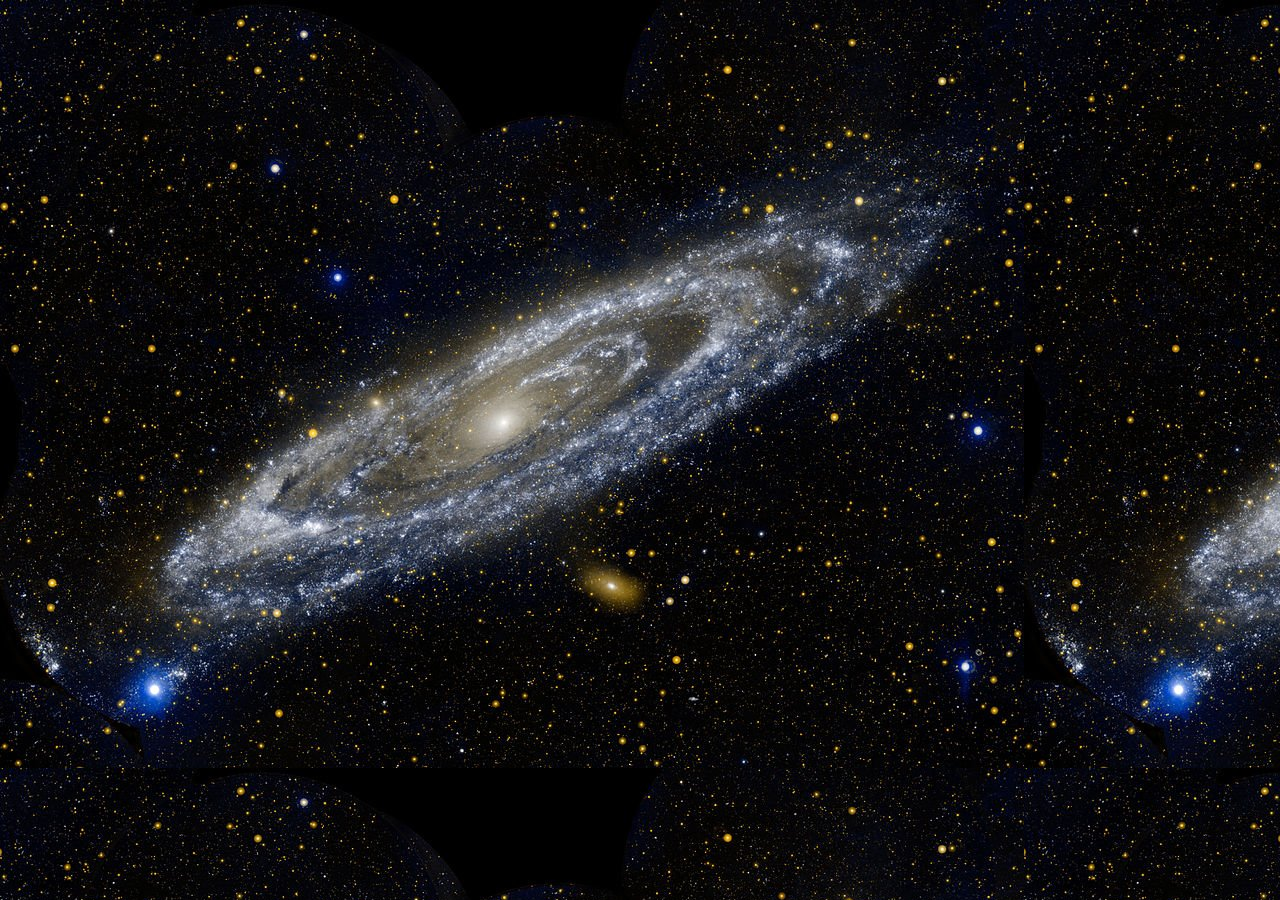
<file: index.html>
<!doctype html>
<html lang="en">
<head>
  <meta charset="utf-8">
  <title>Grupo Stars Of Destiny </title>
  <base href="/">
  <meta name="viewport" content="width=device-width, initial-scale=1">
  <link rel="icon" type="image/x-icon" href="favicon.ico">
</head>
<body background="assets/Stars-fundo2.jpg">
  <app-root></app-root>
</body>
</html>
</file>
